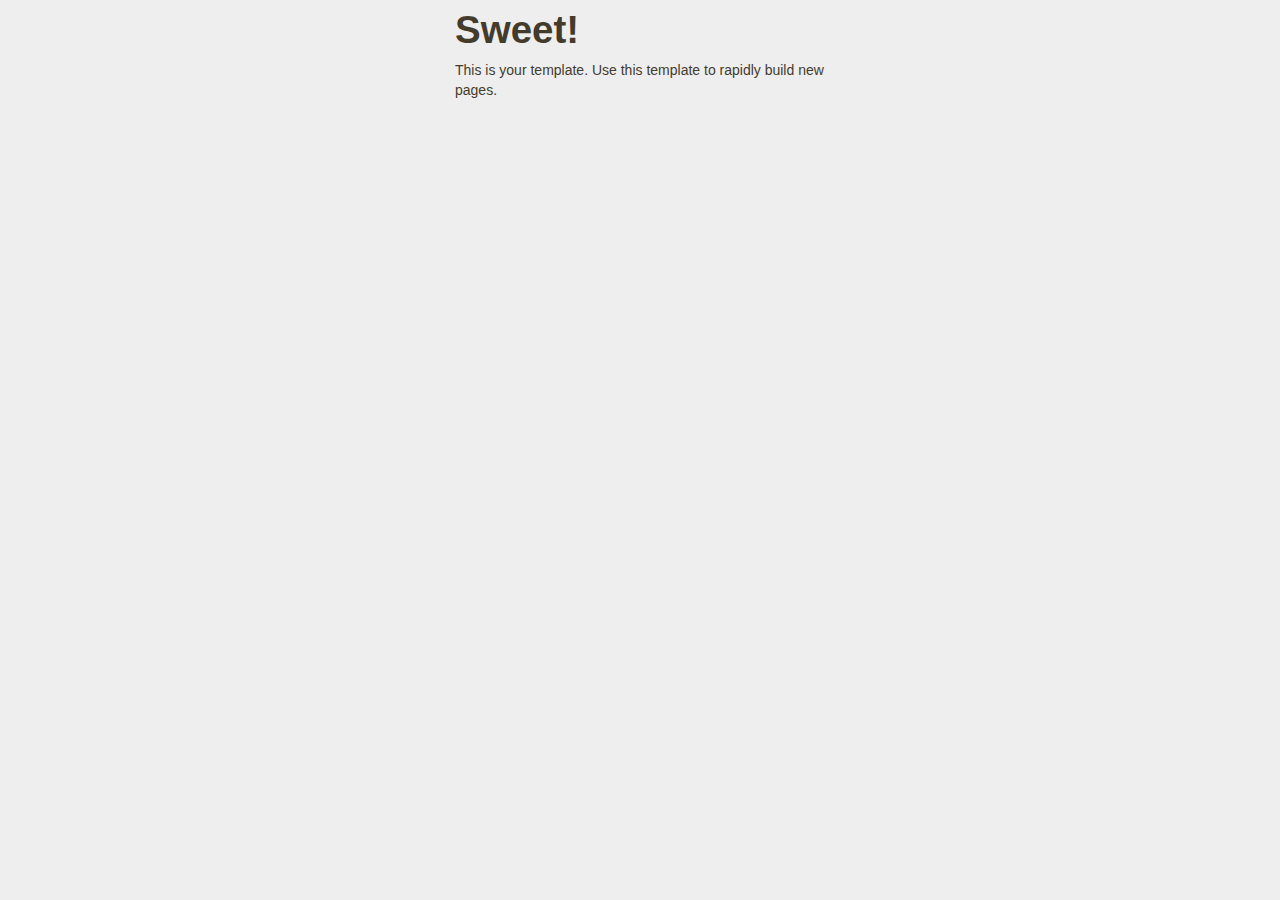
<file: src/main/webapp/static/public/src/index.html>
<!DOCTYPE html>
<!--[if lt IE 7]>      <html class="no-js lt-ie9 lt-ie8 lt-ie7"> <![endif]-->
<!--[if IE 7]>         <html class="no-js lt-ie9 lt-ie8"> <![endif]-->
<!--[if IE 8]>         <html class="no-js lt-ie9"> <![endif]-->
<!--[if gt IE 8]><!--> <html class="no-js"> <!--<![endif]-->

  <head>
    <meta charset="utf-8">
    <meta http-equiv="X-UA-Compatible" content="IE=edge,chrome=1">
    
    <title>Ask.Bootstrap</title>
    
    <meta name="description" content="">
    <meta name="viewport" content="width=device-width">
    
    <link rel="shortcut icon" href="img/ico/favicon.ico">
    <link rel="apple-touch-icon-precomposed" sizes="144x144" href="img/ico/apple-touch-icon-144-precomposed.png">
    <link rel="apple-touch-icon-precomposed" sizes="114x114" href="img/ico/apple-touch-icon-114-precomposed.png">
    <link rel="apple-touch-icon-precomposed" sizes="72x72" href="img/ico/apple-touch-icon-72-precomposed.png">
    <link rel="apple-touch-icon-precomposed" href="img/ico/apple-touch-icon-57-precomposed.png">

    <!-- Style sheets -->
    <link rel="stylesheet" href="css/bootstrap.css">
    <link rel="stylesheet" href="css/responsive.css">
    
    <!-- Fix cross browser prefix issues -->
    <script src="js/libs/vendor/prefixfree.min.js"></script>
    
  </head>
  <body>
  
    <!--[if lt IE 7]>
        <p class="chromeframe">You are using an <strong>outdated</strong> browser.
        Please <a href="http://browsehappy.com/">upgrade your browser</a> or 
        <a href="http://www.google.com/chromeframe/?redirect=true">activate 
        Google Chrome Frame</a> to improve your experience.</p>
    <![endif]-->
    
    <div id="wrap">
	    <div class="container">
	    	<div class="row">
	    	
	    		<!-- template_snippet -->
	    		<!-- please remove these part when building -->
		      <div class="span4 offset4">
		        <h1>Sweet!</h1>
		        <p>This is your template. Use this template to rapidly build new pages.</p>
		      </div>
		      <!-- /template_snippet -->
		      		    	
	    	</div>
	    </div>
	    <!-- /container -->
    </div>
    <!-- /wrap -->
    
    <!-- For faster loading pages -->
    <script src="js/libs/jquery/jquery-1.8.2.min.js">
    <script src="js/libs/bootstrap/bootstrap.js"></script>
    <script src="js/main.js"></script>
      
  </body>
</html>
</file>
<file: src/main/webapp/static/public/src/css/responsive.css>
.clearfix {
  *zoom: 1;
}
.clearfix:before,
.clearfix:after {
  display: table;
  content: "";
  line-height: 0;
}
.clearfix:after {
  clear: both;
}
.hide-text {
  border: 0;
  background-color: transparent;
  color: transparent;
  text-shadow: none;
  font: 0/0 a;
}
.input-block-level {
  display: block;
  -webkit-box-sizing: border-box;
  -moz-box-sizing: border-box;
  box-sizing: border-box;
  min-height: 30px;
  width: 100%;
}
.hidden {
  display: none;
  visibility: hidden;
}
.visible-phone {
  display: none !important;
}
.visible-tablet {
  display: none !important;
}
.hidden-desktop {
  display: none !important;
}
.visible-desktop {
  display: inherit !important;
}
@media (min-width: 768px) and (max-width: 979px) {
  .hidden-desktop {
    display: inherit !important;
  }
  .visible-desktop {
    display: none !important ;
  }
  .visible-tablet {
    display: inherit !important;
  }
  .hidden-tablet {
    display: none !important;
  }
}
@media (max-width: 767px) {
  .hidden-desktop {
    display: inherit !important;
  }
  .visible-desktop {
    display: none !important;
  }
  .visible-phone {
    display: inherit !important;
  }
  .hidden-phone {
    display: none !important;
  }
}
@media (min-width: 1200px) {
  .row {
    margin-left: -30px;
    *zoom: 1;
  }
  .row:before,
  .row:after {
    display: table;
    content: "";
    line-height: 0;
  }
  .row:after {
    clear: both;
  }
  [class*="span"] {
    float: left;
    margin-left: 30px;
    min-height: 1px;
  }
  .container,
  .navbar-static-top .container,
  .navbar-fixed-top .container,
  .navbar-fixed-bottom .container {
    width: 1170px;
  }
  .span12 {
    width: 1170px;
  }
  .span11 {
    width: 1070px;
  }
  .span10 {
    width: 970px;
  }
  .span9 {
    width: 870px;
  }
  .span8 {
    width: 770px;
  }
  .span7 {
    width: 670px;
  }
  .span6 {
    width: 570px;
  }
  .span5 {
    width: 470px;
  }
  .span4 {
    width: 370px;
  }
  .span3 {
    width: 270px;
  }
  .span2 {
    width: 170px;
  }
  .span1 {
    width: 70px;
  }
  .offset12 {
    margin-left: 1230px;
  }
  .offset11 {
    margin-left: 1130px;
  }
  .offset10 {
    margin-left: 1030px;
  }
  .offset9 {
    margin-left: 930px;
  }
  .offset8 {
    margin-left: 830px;
  }
  .offset7 {
    margin-left: 730px;
  }
  .offset6 {
    margin-left: 630px;
  }
  .offset5 {
    margin-left: 530px;
  }
  .offset4 {
    margin-left: 430px;
  }
  .offset3 {
    margin-left: 330px;
  }
  .offset2 {
    margin-left: 230px;
  }
  .offset1 {
    margin-left: 130px;
  }
  .row-fluid {
    width: 100%;
    *zoom: 1;
  }
  .row-fluid:before,
  .row-fluid:after {
    display: table;
    content: "";
    line-height: 0;
  }
  .row-fluid:after {
    clear: both;
  }
  .row-fluid [class*="span"] {
    display: block;
    float: left;
    -webkit-box-sizing: border-box;
    -moz-box-sizing: border-box;
    box-sizing: border-box;
    margin-left: 2.564102564102564%;
    min-height: 30px;
    width: 100%;
    *margin-left: 2.5109110747408616%;
  }
  .row-fluid [class*="span"]:first-child {
    margin-left: 0;
  }
  .row-fluid .controls-row [class*="span"] + [class*="span"] {
    margin-left: 2.564102564102564%;
  }
  .row-fluid .span12 {
    width: 100%;
    *width: 99.94680851063829%;
  }
  .row-fluid .span11 {
    width: 91.45299145299145%;
    *width: 91.39979996362975%;
  }
  .row-fluid .span10 {
    width: 82.90598290598291%;
    *width: 82.8527914166212%;
  }
  .row-fluid .span9 {
    width: 74.35897435897436%;
    *width: 74.30578286961266%;
  }
  .row-fluid .span8 {
    width: 65.81196581196582%;
    *width: 65.75877432260411%;
  }
  .row-fluid .span7 {
    width: 57.26495726495726%;
    *width: 57.21176577559556%;
  }
  .row-fluid .span6 {
    width: 48.717948717948715%;
    *width: 48.664757228587014%;
  }
  .row-fluid .span5 {
    width: 40.17094017094017%;
    *width: 40.11774868157847%;
  }
  .row-fluid .span4 {
    width: 31.623931623931625%;
    *width: 31.570740134569924%;
  }
  .row-fluid .span3 {
    width: 23.076923076923077%;
    *width: 23.023731587561375%;
  }
  .row-fluid .span2 {
    width: 14.52991452991453%;
    *width: 14.476723040552828%;
  }
  .row-fluid .span1 {
    width: 5.982905982905983%;
    *width: 5.929714493544281%;
  }
  .row-fluid .offset12 {
    margin-left: 105.12820512820512%;
    *margin-left: 105.02182214948171%;
  }
  .row-fluid .offset12:first-child {
    margin-left: 102.56410256410257%;
    *margin-left: 102.45771958537915%;
  }
  .row-fluid .offset11 {
    margin-left: 96.58119658119658%;
    *margin-left: 96.47481360247316%;
  }
  .row-fluid .offset11:first-child {
    margin-left: 94.01709401709402%;
    *margin-left: 93.91071103837061%;
  }
  .row-fluid .offset10 {
    margin-left: 88.03418803418803%;
    *margin-left: 87.92780505546462%;
  }
  .row-fluid .offset10:first-child {
    margin-left: 85.47008547008548%;
    *margin-left: 85.36370249136206%;
  }
  .row-fluid .offset9 {
    margin-left: 79.48717948717949%;
    *margin-left: 79.38079650845607%;
  }
  .row-fluid .offset9:first-child {
    margin-left: 76.92307692307693%;
    *margin-left: 76.81669394435352%;
  }
  .row-fluid .offset8 {
    margin-left: 70.94017094017094%;
    *margin-left: 70.83378796144753%;
  }
  .row-fluid .offset8:first-child {
    margin-left: 68.37606837606839%;
    *margin-left: 68.26968539734497%;
  }
  .row-fluid .offset7 {
    margin-left: 62.393162393162385%;
    *margin-left: 62.28677941443899%;
  }
  .row-fluid .offset7:first-child {
    margin-left: 59.82905982905982%;
    *margin-left: 59.72267685033642%;
  }
  .row-fluid .offset6 {
    margin-left: 53.84615384615384%;
    *margin-left: 53.739770867430444%;
  }
  .row-fluid .offset6:first-child {
    margin-left: 51.28205128205128%;
    *margin-left: 51.175668303327875%;
  }
  .row-fluid .offset5 {
    margin-left: 45.299145299145295%;
    *margin-left: 45.1927623204219%;
  }
  .row-fluid .offset5:first-child {
    margin-left: 42.73504273504273%;
    *margin-left: 42.62865975631933%;
  }
  .row-fluid .offset4 {
    margin-left: 36.75213675213675%;
    *margin-left: 36.645753773413354%;
  }
  .row-fluid .offset4:first-child {
    margin-left: 34.18803418803419%;
    *margin-left: 34.081651209310785%;
  }
  .row-fluid .offset3 {
    margin-left: 28.205128205128204%;
    *margin-left: 28.0987452264048%;
  }
  .row-fluid .offset3:first-child {
    margin-left: 25.641025641025642%;
    *margin-left: 25.53464266230224%;
  }
  .row-fluid .offset2 {
    margin-left: 19.65811965811966%;
    *margin-left: 19.551736679396257%;
  }
  .row-fluid .offset2:first-child {
    margin-left: 17.094017094017094%;
    *margin-left: 16.98763411529369%;
  }
  .row-fluid .offset1 {
    margin-left: 11.11111111111111%;
    *margin-left: 11.004728132387708%;
  }
  .row-fluid .offset1:first-child {
    margin-left: 8.547008547008547%;
    *margin-left: 8.440625568285142%;
  }
  input,
  textarea,
  .uneditable-input {
    margin-left: 0;
  }
  .controls-row [class*="span"] + [class*="span"] {
    margin-left: 30px;
  }
  input.span12, textarea.span12, .uneditable-input.span12 {
    width: 1156px;
  }
  input.span11, textarea.span11, .uneditable-input.span11 {
    width: 1056px;
  }
  input.span10, textarea.span10, .uneditable-input.span10 {
    width: 956px;
  }
  input.span9, textarea.span9, .uneditable-input.span9 {
    width: 856px;
  }
  input.span8, textarea.span8, .uneditable-input.span8 {
    width: 756px;
  }
  input.span7, textarea.span7, .uneditable-input.span7 {
    width: 656px;
  }
  input.span6, textarea.span6, .uneditable-input.span6 {
    width: 556px;
  }
  input.span5, textarea.span5, .uneditable-input.span5 {
    width: 456px;
  }
  input.span4, textarea.span4, .uneditable-input.span4 {
    width: 356px;
  }
  input.span3, textarea.span3, .uneditable-input.span3 {
    width: 256px;
  }
  input.span2, textarea.span2, .uneditable-input.span2 {
    width: 156px;
  }
  input.span1, textarea.span1, .uneditable-input.span1 {
    width: 56px;
  }
  .thumbnails {
    margin-left: -30px;
  }
  .thumbnails > li {
    margin-left: 30px;
  }
  .row-fluid .thumbnails {
    margin-left: 0;
  }
}
@media (min-width: 768px) and (max-width: 979px) {
  .row {
    margin-left: -20px;
    *zoom: 1;
  }
  .row:before,
  .row:after {
    display: table;
    content: "";
    line-height: 0;
  }
  .row:after {
    clear: both;
  }
  [class*="span"] {
    float: left;
    margin-left: 20px;
    min-height: 1px;
  }
  .container,
  .navbar-static-top .container,
  .navbar-fixed-top .container,
  .navbar-fixed-bottom .container {
    width: 724px;
  }
  .span12 {
    width: 724px;
  }
  .span11 {
    width: 662px;
  }
  .span10 {
    width: 600px;
  }
  .span9 {
    width: 538px;
  }
  .span8 {
    width: 476px;
  }
  .span7 {
    width: 414px;
  }
  .span6 {
    width: 352px;
  }
  .span5 {
    width: 290px;
  }
  .span4 {
    width: 228px;
  }
  .span3 {
    width: 166px;
  }
  .span2 {
    width: 104px;
  }
  .span1 {
    width: 42px;
  }
  .offset12 {
    margin-left: 764px;
  }
  .offset11 {
    margin-left: 702px;
  }
  .offset10 {
    margin-left: 640px;
  }
  .offset9 {
    margin-left: 578px;
  }
  .offset8 {
    margin-left: 516px;
  }
  .offset7 {
    margin-left: 454px;
  }
  .offset6 {
    margin-left: 392px;
  }
  .offset5 {
    margin-left: 330px;
  }
  .offset4 {
    margin-left: 268px;
  }
  .offset3 {
    margin-left: 206px;
  }
  .offset2 {
    margin-left: 144px;
  }
  .offset1 {
    margin-left: 82px;
  }
  .row-fluid {
    width: 100%;
    *zoom: 1;
  }
  .row-fluid:before,
  .row-fluid:after {
    display: table;
    content: "";
    line-height: 0;
  }
  .row-fluid:after {
    clear: both;
  }
  .row-fluid [class*="span"] {
    display: block;
    float: left;
    -webkit-box-sizing: border-box;
    -moz-box-sizing: border-box;
    box-sizing: border-box;
    margin-left: 2.7624309392265194%;
    min-height: 30px;
    width: 100%;
    *margin-left: 2.709239449864817%;
  }
  .row-fluid [class*="span"]:first-child {
    margin-left: 0;
  }
  .row-fluid .controls-row [class*="span"] + [class*="span"] {
    margin-left: 2.7624309392265194%;
  }
  .row-fluid .span12 {
    width: 100%;
    *width: 99.94680851063829%;
  }
  .row-fluid .span11 {
    width: 91.43646408839778%;
    *width: 91.38327259903608%;
  }
  .row-fluid .span10 {
    width: 82.87292817679558%;
    *width: 82.81973668743387%;
  }
  .row-fluid .span9 {
    width: 74.30939226519337%;
    *width: 74.25620077583166%;
  }
  .row-fluid .span8 {
    width: 65.74585635359117%;
    *width: 65.69266486422946%;
  }
  .row-fluid .span7 {
    width: 57.18232044198895%;
    *width: 57.12912895262725%;
  }
  .row-fluid .span6 {
    width: 48.61878453038674%;
    *width: 48.56559304102504%;
  }
  .row-fluid .span5 {
    width: 40.05524861878453%;
    *width: 40.00205712942283%;
  }
  .row-fluid .span4 {
    width: 31.491712707182323%;
    *width: 31.43852121782062%;
  }
  .row-fluid .span3 {
    width: 22.92817679558011%;
    *width: 22.87498530621841%;
  }
  .row-fluid .span2 {
    width: 14.3646408839779%;
    *width: 14.311449394616199%;
  }
  .row-fluid .span1 {
    width: 5.801104972375691%;
    *width: 5.747913483013988%;
  }
  .row-fluid .offset12 {
    margin-left: 105.52486187845304%;
    *margin-left: 105.41847889972962%;
  }
  .row-fluid .offset12:first-child {
    margin-left: 102.76243093922652%;
    *margin-left: 102.6560479605031%;
  }
  .row-fluid .offset11 {
    margin-left: 96.96132596685082%;
    *margin-left: 96.8549429881274%;
  }
  .row-fluid .offset11:first-child {
    margin-left: 94.1988950276243%;
    *margin-left: 94.09251204890089%;
  }
  .row-fluid .offset10 {
    margin-left: 88.39779005524862%;
    *margin-left: 88.2914070765252%;
  }
  .row-fluid .offset10:first-child {
    margin-left: 85.6353591160221%;
    *margin-left: 85.52897613729868%;
  }
  .row-fluid .offset9 {
    margin-left: 79.8342541436464%;
    *margin-left: 79.72787116492299%;
  }
  .row-fluid .offset9:first-child {
    margin-left: 77.07182320441989%;
    *margin-left: 76.96544022569647%;
  }
  .row-fluid .offset8 {
    margin-left: 71.2707182320442%;
    *margin-left: 71.16433525332079%;
  }
  .row-fluid .offset8:first-child {
    margin-left: 68.50828729281768%;
    *margin-left: 68.40190431409427%;
  }
  .row-fluid .offset7 {
    margin-left: 62.70718232044199%;
    *margin-left: 62.600799341718584%;
  }
  .row-fluid .offset7:first-child {
    margin-left: 59.94475138121547%;
    *margin-left: 59.838368402492065%;
  }
  .row-fluid .offset6 {
    margin-left: 54.14364640883978%;
    *margin-left: 54.037263430116376%;
  }
  .row-fluid .offset6:first-child {
    margin-left: 51.38121546961326%;
    *margin-left: 51.27483249088986%;
  }
  .row-fluid .offset5 {
    margin-left: 45.58011049723757%;
    *margin-left: 45.47372751851417%;
  }
  .row-fluid .offset5:first-child {
    margin-left: 42.81767955801105%;
    *margin-left: 42.71129657928765%;
  }
  .row-fluid .offset4 {
    margin-left: 37.01657458563536%;
    *margin-left: 36.91019160691196%;
  }
  .row-fluid .offset4:first-child {
    margin-left: 34.25414364640884%;
    *margin-left: 34.14776066768544%;
  }
  .row-fluid .offset3 {
    margin-left: 28.45303867403315%;
    *margin-left: 28.346655695309746%;
  }
  .row-fluid .offset3:first-child {
    margin-left: 25.69060773480663%;
    *margin-left: 25.584224756083227%;
  }
  .row-fluid .offset2 {
    margin-left: 19.88950276243094%;
    *margin-left: 19.783119783707537%;
  }
  .row-fluid .offset2:first-child {
    margin-left: 17.12707182320442%;
    *margin-left: 17.02068884448102%;
  }
  .row-fluid .offset1 {
    margin-left: 11.32596685082873%;
    *margin-left: 11.219583872105325%;
  }
  .row-fluid .offset1:first-child {
    margin-left: 8.56353591160221%;
    *margin-left: 8.457152932878806%;
  }
  input,
  textarea,
  .uneditable-input {
    margin-left: 0;
  }
  .controls-row [class*="span"] + [class*="span"] {
    margin-left: 20px;
  }
  input.span12, textarea.span12, .uneditable-input.span12 {
    width: 710px;
  }
  input.span11, textarea.span11, .uneditable-input.span11 {
    width: 648px;
  }
  input.span10, textarea.span10, .uneditable-input.span10 {
    width: 586px;
  }
  input.span9, textarea.span9, .uneditable-input.span9 {
    width: 524px;
  }
  input.span8, textarea.span8, .uneditable-input.span8 {
    width: 462px;
  }
  input.span7, textarea.span7, .uneditable-input.span7 {
    width: 400px;
  }
  input.span6, textarea.span6, .uneditable-input.span6 {
    width: 338px;
  }
  input.span5, textarea.span5, .uneditable-input.span5 {
    width: 276px;
  }
  input.span4, textarea.span4, .uneditable-input.span4 {
    width: 214px;
  }
  input.span3, textarea.span3, .uneditable-input.span3 {
    width: 152px;
  }
  input.span2, textarea.span2, .uneditable-input.span2 {
    width: 90px;
  }
  input.span1, textarea.span1, .uneditable-input.span1 {
    width: 28px;
  }
}
@media (max-width: 767px) {
  body {
    padding-right: 20px;
    padding-left: 20px;
  }
  .navbar-fixed-top,
  .navbar-fixed-bottom,
  .navbar-static-top {
    margin-right: -20px;
    margin-left: -20px;
  }
  .container-fluid {
    padding: 0;
  }
  .dl-horizontal dt {
    float: none;
    clear: none;
    width: auto;
    text-align: left;
  }
  .dl-horizontal dd {
    margin-left: 0;
  }
  .container {
    width: auto;
  }
  .row-fluid {
    width: 100%;
  }
  .row,
  .thumbnails {
    margin-left: 0;
  }
  .thumbnails > li {
    float: none;
    margin-left: 0;
  }
  [class*="span"],
  .uneditable-input[class*="span"],
  .row-fluid [class*="span"] {
    display: block;
    float: none;
    -webkit-box-sizing: border-box;
    -moz-box-sizing: border-box;
    box-sizing: border-box;
    margin-left: 0;
    width: 100%;
  }
  .span12,
  .row-fluid .span12 {
    -webkit-box-sizing: border-box;
    -moz-box-sizing: border-box;
    box-sizing: border-box;
    width: 100%;
  }
  .row-fluid [class*="offset"]:first-child {
    margin-left: 0;
  }
  .input-large,
  .input-xlarge,
  .input-xxlarge,
  input[class*="span"],
  select[class*="span"],
  textarea[class*="span"],
  .uneditable-input {
    display: block;
    -webkit-box-sizing: border-box;
    -moz-box-sizing: border-box;
    box-sizing: border-box;
    min-height: 30px;
    width: 100%;
  }
  .input-prepend input,
  .input-append input,
  .input-prepend input[class*="span"],
  .input-append input[class*="span"] {
    display: inline-block;
    width: auto;
  }
  .controls-row [class*="span"] + [class*="span"] {
    margin-left: 0;
  }
  .modal {
    position: fixed;
    top: 20px;
    right: 20px;
    left: 20px;
    margin: 0;
    width: auto;
  }
  .modal.fade {
    top: -100px;
  }
  .modal.fade.in {
    top: 20px;
  }
}
@media (max-width: 480px) {
  .nav-collapse {
    -webkit-transform: translate3d(0, 0, 0);
  }
  .page-header h1 small {
    display: block;
    line-height: 20px;
  }
  input[type="checkbox"],
  input[type="radio"] {
    border: 1px solid #ccc;
  }
  .form-horizontal .control-label {
    float: none;
    padding-top: 0;
    width: auto;
    text-align: left;
  }
  .form-horizontal .controls {
    margin-left: 0;
  }
  .form-horizontal .control-list {
    padding-top: 0;
  }
  .form-horizontal .form-actions {
    padding-right: 10px;
    padding-left: 10px;
  }
  .media .pull-left,
  .media .pull-right {
    display: block;
    float: none;
    margin-bottom: 10px;
  }
  .media-object {
    margin-right: 0;
    margin-left: 0;
  }
  .modal {
    top: 10px;
    right: 10px;
    left: 10px;
  }
  .modal-header .close {
    margin: -10px;
    padding: 10px;
  }
  .carousel-caption {
    position: static;
  }
}
@media (max-width: 979px) {
  body {
    padding-top: 0;
  }
  .navbar-fixed-top,
  .navbar-fixed-bottom {
    position: static;
  }
  .navbar-fixed-top {
    margin-bottom: 20px;
  }
  .navbar-fixed-bottom {
    margin-top: 20px;
  }
  .navbar-fixed-top .navbar-inner,
  .navbar-fixed-bottom .navbar-inner {
    padding: 5px;
  }
  .navbar .container {
    padding: 0;
    width: auto;
  }
  .navbar .brand {
    margin: 0 0 0 -5px;
    padding-right: 10px;
    padding-left: 10px;
  }
  .nav-collapse {
    clear: both;
  }
  .nav-collapse .nav {
    float: none;
    margin: 0 0 10px;
  }
  .nav-collapse .nav > li {
    float: none;
  }
  .nav-collapse .nav > li > a {
    margin-bottom: 2px;
  }
  .nav-collapse .nav > .divider-vertical {
    display: none;
  }
  .nav-collapse .nav .nav-header {
    color: #777777;
    text-shadow: none;
  }
  .nav-collapse .nav > li > a,
  .nav-collapse .dropdown-menu a {
    padding: 9px 15px;
    -webkit-border-radius: 3px;
    -moz-border-radius: 3px;
    border-radius: 3px;
    /* color: #777777; */
    color: #fff;
    font-weight: bold;
  }
  .nav-collapse .btn {
    padding: 4px 10px 4px;
    -webkit-border-radius: 4px;
    -moz-border-radius: 4px;
    border-radius: 4px;
    font-weight: normal;
    
  }
  .nav-collapse .dropdown-menu li + li a {
    margin-bottom: 2px;
  }
  .nav-collapse .nav > li > a:hover,
  .nav-collapse .dropdown-menu a:hover {
    /* background-color: #f2f2f2; */
    
    background-color: #2d281d;
  }
  .navbar-inverse .nav-collapse .nav > li > a,
  .navbar-inverse .nav-collapse .dropdown-menu a {
    color: #999999;
  }
  .navbar-inverse .nav-collapse .nav > li > a:hover,
  .navbar-inverse .nav-collapse .dropdown-menu a:hover {
    background-color: #111111;
  }
  .nav-collapse.in .btn-group {
    margin-top: 5px;
    padding: 0;
  }
  .nav-collapse .dropdown-menu {
    position: static;
    top: auto;
    left: auto;
    display: none;
    float: none;
    margin: 0 15px;
    padding: 0;
    max-width: none;
    border: none;
    border-radius: 0;
    background-color: transparent;
    box-shadow: none;
  }
  .nav-collapse .open > .dropdown-menu {
    display: block;
  }
  .nav-collapse .dropdown-menu:before,
  .nav-collapse .dropdown-menu:after {
    display: none;
  }
  .nav-collapse .dropdown-menu .divider {
    display: none;
  }
  .nav-collapse .nav > li > .dropdown-menu:before,
  .nav-collapse .nav > li > .dropdown-menu:after {
    display: none;
  }
  .nav-collapse .navbar-form,
  .nav-collapse .navbar-search {
    float: none;
    margin: 10px 0;
    padding: 10px 15px;
    border-top: 1px solid #433c2d;
    border-bottom: 1px solid #433c2d;
    box-shadow: inset 0 1px 0 rgba(255,255,255,.1), 0 1px 0 rgba(255,255,255,.1);
  }
  .navbar-inverse .nav-collapse .navbar-form,
  .navbar-inverse .nav-collapse .navbar-search {
    border-top-color: #111111;
    border-bottom-color: #111111;
  }
  .navbar .nav-collapse .nav.pull-right {
    float: none;
    margin-left: 0;
  }
  .nav-collapse,
  .nav-collapse.collapse {
    overflow: hidden;
    height: 0;
  }
  .navbar .btn-navbar {
    display: block;
  }
  .navbar-static .navbar-inner {
    padding-right: 10px;
    padding-left: 10px;
  }
}
@media (min-width: 980px) {
  .nav-collapse.collapse {
    overflow: visible !important;
    height: auto !important;
  }
}
</file>
